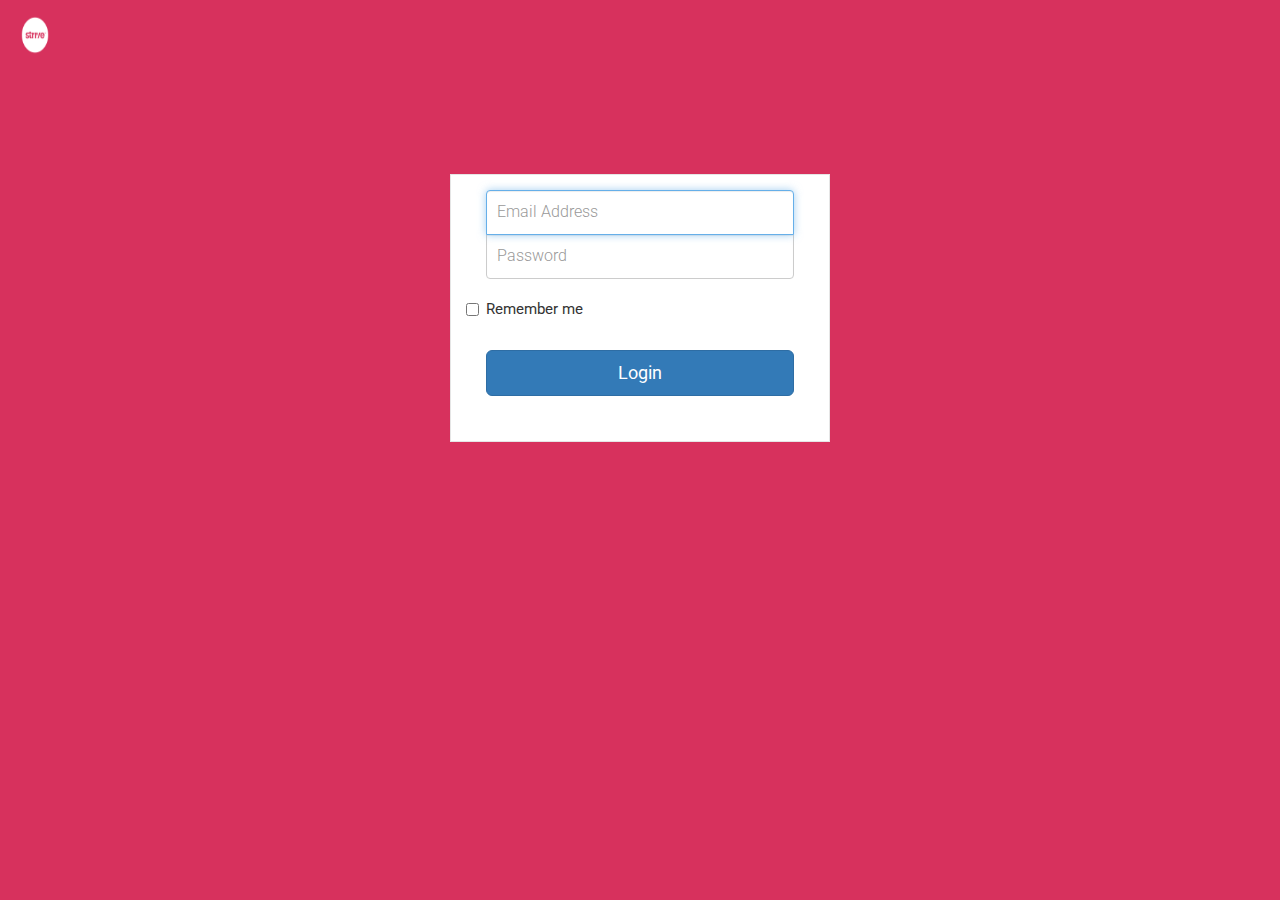
<file: index.html>
<!DOCTYPE html>
<html lang="en">

<head>
  <meta charset="utf-8">
  <meta name="viewport" content="width=device-width, initial-scale=1">
  <title>Simple Bootstrap Login Form Example</title>
  <link rel='stylesheet' href='https://netdna.bootstrapcdn.com/bootstrap/3.0.2/css/bootstrap.min.css'>
  <link rel="stylesheet" href="css/style.css">
  <!-- Demo CSS -->
  <link rel="stylesheet" href="css/demo.css">

</head>

<body>
  <img src ="logo_transparent.png" alt="logo" width="70"height="70" class="logo">
  <main>
    <article>
      <div class="wrapper">
        <form class="form-signin">
         
          <input type="text" class="form-control" name="username" placeholder="Email Address" required=""
            autofocus="" />
          <input type="password" class="form-control" name="password" placeholder="Password" required="" />
          <label class="checkbox">
            <input type="checkbox" value="remember-me" id="rememberMe" name="rememberMe"> Remember me
          </label>
          <button class="btn btn-lg btn-primary btn-block" type="submit">Login</button>
        </form>
      </div>
    </article>
  </main>

  
</body>

</html>
</file>
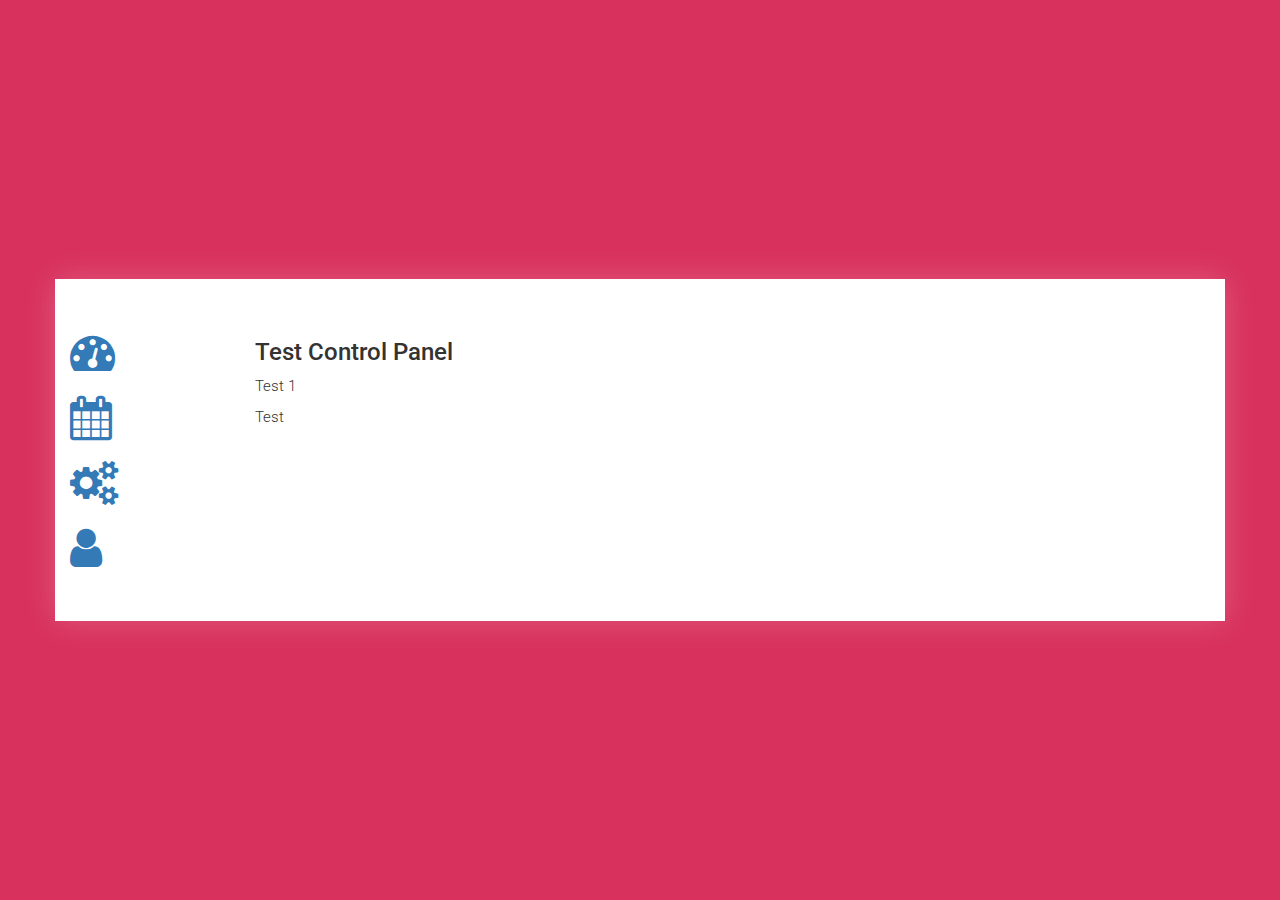
<file: dashboard.html>
<!DOCTYPE html>
<html lang="en">

<head>
    <meta charset="utf-8">
    <meta name="viewport" content="width=device-width, initial-scale=1">
    <title>Simple Bootstrap Login Form Example</title>
    <link rel='stylesheet' href='https://netdna.bootstrapcdn.com/bootstrap/3.0.2/css/bootstrap.min.css'>
    <!--import awsome-->
    <link rel="stylesheet" href="https://cdnjs.cloudflare.com/ajax/libs/font-awesome/4.7.0/css/font-awesome.min.css">
    <!--import bootstrap framework-->
    <link rel="stylesheet" href="css/style.css">
    <!-- Demo CSS -->
    <link rel="stylesheet" href="css/demo.css">

</head>

<body>
    <div class="dashboard_container">

        <div class="dashboard-center-container">

            <div class="container dashboard-shadow-container">

                <div class="row"><!--Main container-->
                    <div class="col-md-2"><!--menu section-->
                        <ul class="nav flex-column">
                            <li class="nav-item">
                                <a class="nav-link active" aria-current="page" href="#"><i
                                        class="fa fa-tachometer fa-3x"></i></a>
                                <!--Use proper awsome font as icon/refer orignal dashboard-->
                            </li>
                            <li class="nav-item">
                                <a class="nav-link" href="#"><i class="fa fa-calendar fa-3x"></i></a>
                            </li>
                            <li class="nav-item">
                                <a class="nav-link" href="#"><i class="fa fa-cogs fa-3x"></i></a>
                            </li>
                            <li class="nav-item">
                                <a class="nav-link disabled"><i class="fa fa-user fa-3x"></i></a>
                            </li>
                        </ul>
                    </div>

                    <div class="col-md-10"><!--Control panel section-->
                        <h3>Test Control Panel</h3>
                        <p>Test 1</p>
                        <p>Test</p>
                    </div>
                </div>

            </div>
        </div>
    </div>
</body>

</html>
</file>
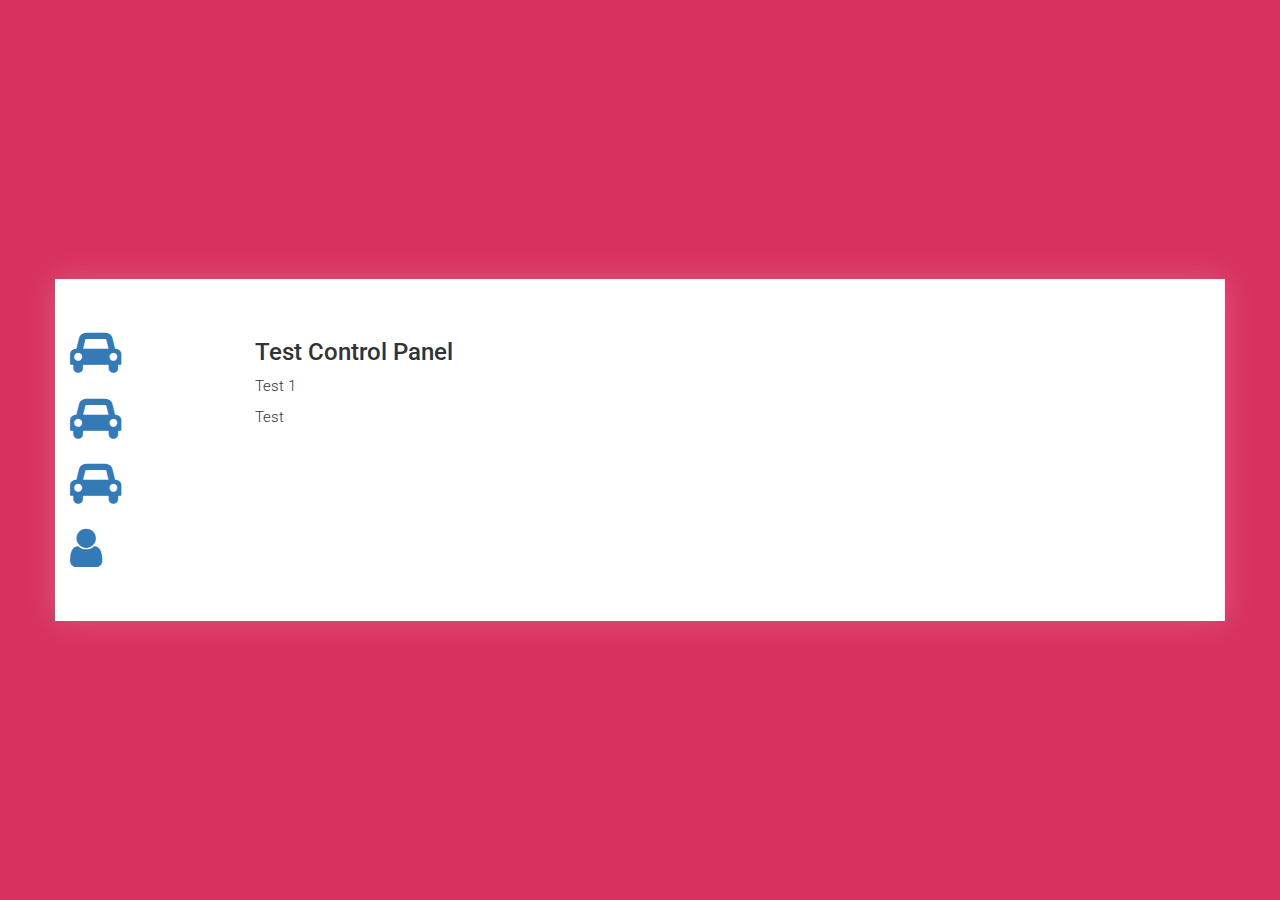
<file: profile.html>
<!DOCTYPE html>
<html lang="en">

<head>
    <meta charset="utf-8">
    <meta name="viewport" content="width=device-width, initial-scale=1">
    <title>Simple Bootstrap Login Form Example</title>
    <link rel='stylesheet' href='https://netdna.bootstrapcdn.com/bootstrap/3.0.2/css/bootstrap.min.css'>
    <!--import awsome-->
    <link rel="stylesheet" href="https://cdnjs.cloudflare.com/ajax/libs/font-awesome/4.7.0/css/font-awesome.min.css">
    <!--import bootstrap framework-->
    <link rel="stylesheet" href="css/style.css">
    <!-- Demo CSS -->
    <link rel="stylesheet" href="css/demo.css">

</head>

<body>
    <div class="dashboard_container">

        <div class="dashboard-center-container">

            <div class="container dashboard-shadow-container">

                <div class="row"><!--Main container-->
                    <div class="col-md-2"><!--menu section-->
                        <ul class="nav flex-column">
                            <li class="nav-item">
                                <a class="nav-link active" aria-current="page" href="#"><i
                                        class="fa fa-car fa-3x"></i></a>
                                <!--Use proper awsome font as icon/refer orignal dashboard-->
                            </li>
                            <li class="nav-item">
                                <a class="nav-link" href="#"><i class="fa fa-car fa-3x"></i></a>
                            </li>
                            <li class="nav-item">
                                <a class="nav-link" href="#"><i class="fa fa-car fa-3x"></i></a>
                            </li>
                            <li class="nav-item">
                                <a class="nav-link disabled"><i class="fa fa-user fa-3x"></i></a>
                            </li>
                        </ul>
                    </div>

                    <div class="col-md-10"><!--Control panel section-->
                        <h3>Test Control Panel</h3>
                        <p>Test 1</p>
                        <p>Test</p>
                    </div>
                </div>

            </div>
        </div>
    </div>
</body>

</html>
</file>
<file: css/style.css>
body {
  background:#d7315d !important;
}

.wrapper {
  margin-top: 80px;
  margin-bottom: 80px;
}

.form-signin {
  max-width: 380px;
  padding: 15px 35px 45px;
  margin: 0 auto;
  background-color:#ffffff;
  border: 1px solid rgba(0, 0, 0, 0.1);
}

.form-signin .checkbox {
  margin-bottom: 30px;
}
.form-signin .checkbox {
  font-weight: normal;
}
.form-signin .form-control {
  position: relative;
  font-size: 16px;
  height: auto;
  padding: 10px;
  -webkit-box-sizing: border-box;
  -moz-box-sizing: border-box;
  box-sizing: border-box;
}
.form-signin .form-control:focus {
  z-index: 2;
}
.form-signin input[type="text"] {
  margin-bottom: -1px;
  border-bottom-left-radius: 0;
  border-bottom-right-radius: 0;
}
.form-signin input[type="password"] {
  margin-bottom: 20px;
  border-top-left-radius: 0;
  border-top-right-radius: 0;
}
.logo{align:center;}
</file>
<file: css/demo.css>
@import url('https://fonts.googleapis.com/css?family=Roboto&display=swap');
@import url('https://stackpath.bootstrapcdn.com/font-awesome/4.7.0/css/font-awesome.min.css');

* {
   margin: 0;
   padding: 0;
}

body {
   font-family: 'Roboto', sans-serif;
   font-style: normal;
   font-weight: 300;
   font-smoothing: antialiased;
   -webkit-font-smoothing: antialiased;
   -moz-osx-font-smoothing: grayscale;
   font-size: 15px;
   background: #eee;
}

.intro {
   background: #fff;
   padding: 60px 30px;
   color: #333;
   margin-bottom: 15px;
   line-height: 1.5;
   text-align: center;
}

.intro h1 {
   font-size: 18pt;
   padding-bottom: 15px;

}

.intro p {
   font-size: 14px;
}

.action {
   text-align: center;
   display: block;
   margin-top: 20px;
}

a.btn {
   text-decoration: none;
   color: #666;
   border: 2px solid #666;
   padding: 10px 15px;
   display: inline-block;
   margin-left: 5px;
}

a.btn:hover {
   background: #666;
   color: #fff;
   transition: .3s;
   -webkit-transition: .3s;
}

.btn:before {
   font-family: FontAwesome;
   font-weight: normal;
   margin-right: 10px;
}

.github:before {
   content: "\f09b"
}

.down:before {
   content: "\f019"
}

.back:before {
   content: "\f112"
}

.credit {
   background: #fff;
   padding: 12px;
   font-size: 9pt;
   text-align: center;
   color: #333;
   margin-top: 40px;

}

.credit span:before {
   font-family: FontAwesome;
   color: #e41b17;
   content: "\f004";


}

.credit a {
   color: #333;
   text-decoration: none;
}

.credit a:hover {
   color: #1DBF73;
}

.credit a:hover:after {
   font-family: FontAwesome;
   content: "\f08e";
   font-size: 9pt;
   position: absolute;
   margin: 3px;
}

main {
   padding: 20px;

}

article li {
   color: #444;
   font-size: 15px;
   margin-left: 33px;
   line-height: 1.5;
   padding: 5px;
}

article h1,
article h2,
article h3,
article h4,
article p {
   padding: 14px;
   color: #333;
}

article p {
   font-size: 15px;
   line-height: 1.5;
}

@media only screen and (min-width: 720px) {
   main {
      max-width: 720px;
      margin-left: auto;
      margin-right: auto;
      padding: 24px;
   }


}

.set-overlayer,
.set-glass,
.set-sticky {
   cursor: pointer;
   height: 45px;
   line-height: 45px;
   padding: 0 15px;
   color: #333;
   font-size: 16px;
}

.set-overlayer:after,
.set-glass:after,
.to-active:after,
.set-sticky:after {
   font-family: FontAwesome;
   font-size: 18pt;
   position: relative;
   float: right;
}

.set-overlayer:after,
.set-glass:after,
.set-sticky:after {
   content: "\f204";
   transition: .6s;
}

.to-active:after {
   content: "\f205";
   color: #008080;
   transition: .6s;
}

.set-overlayer,
.set-glass,
.set-sticky,
.source,
.theme-tray {
   margin: 10px;
   background: #f2f2f2;
   border-radius: 5px;
   border: 2px solid #f1f1f1;
   box-sizing: border-box;
}

/* Syntax Highlighter*/

pre.prettyprint {
   padding: 15px !important;
   margin: 10px;
   border: 0 !important;
   background: #f2f2f2;
   overflow: auto;
}

.source {
   white-space: pre;
   overflow: auto;
   max-height: 400px;
}

code {
   border: 1px solid #ddd;
   padding: 2px;
   border-radius: 2px;
}


/* Dashboard */

.dashboard_container{
   background-color: #d8315d;
}

.dashboard-center-container {
   display: flex;
   justify-content: center;
   align-items: center;
   min-height: 100vh;
   
}

.dashboard-shadow-container {
   background-color: #fff;
   /* Set your desired background color */
   box-shadow: 0 0 30px rgba(255, 255, 255, 0.2);
   /* Set your desired shadow properties */
   /*padding: 20px;
   /* Optional: Add some padding to the container */
   padding: 40px 0;
}
</file>
